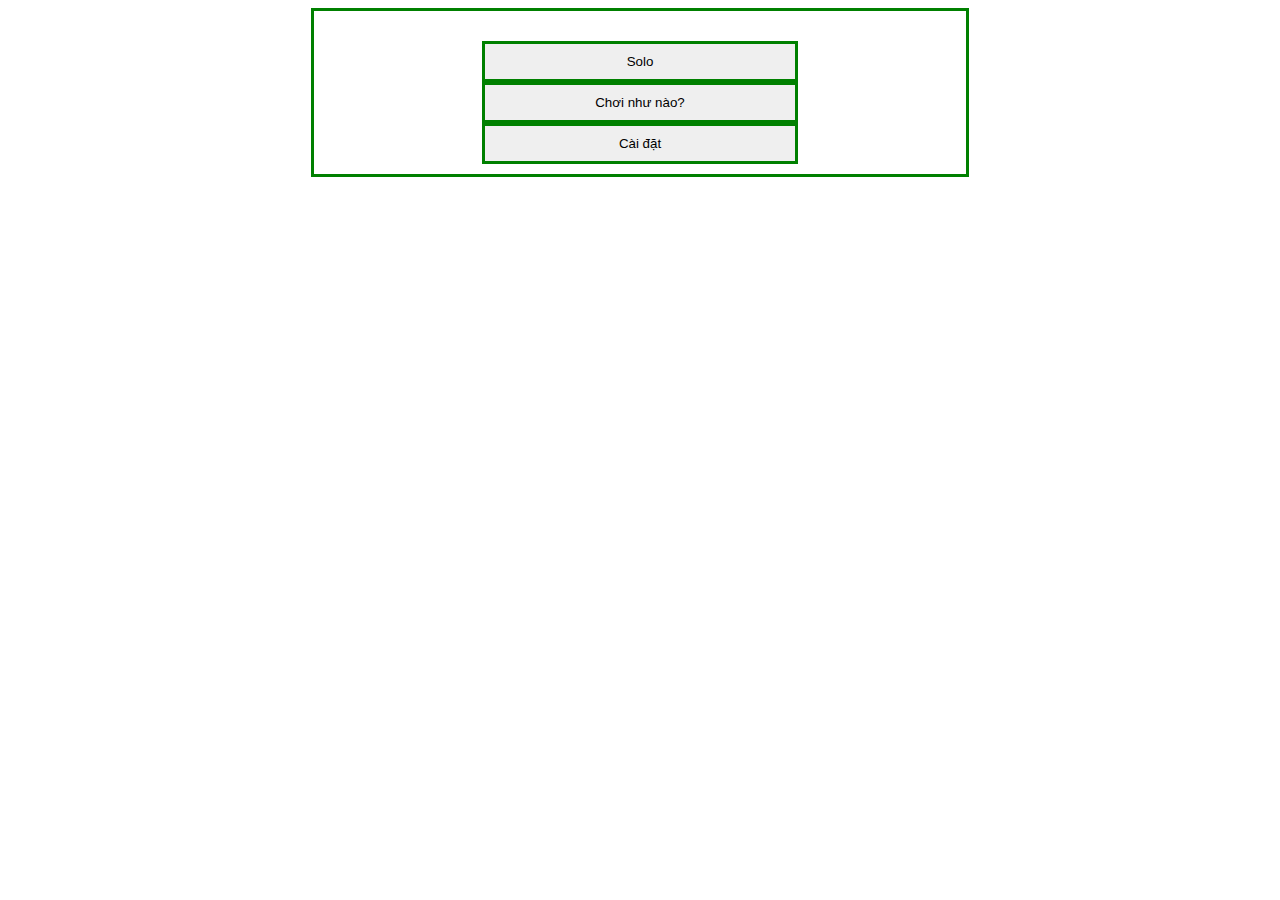
<file: index.html>
<!DOCTYPE html>
<html lang="en">
<head>
    <meta charset="UTF-8">
    <title>Title</title>
    <link rel="stylesheet" href="css.css">
</head>
<body><div class="centre">
<h2></h2>
    <div id="button">
<button onclick="switchToSoloMode()" class="centre">Solo</button>
<br>
<button onclick="howTo()" class="centre">Chơi như nào?</button>
<br>
<button onclick="setting()" class="centre">Cài đặt</button>
<br>
    </div>
<div id="hpcontent"></div>
</div>
</body>
<script src="main.js"></script>
<script src="Solo.js"></script>
</html>
</file>
<file: css.css>
.centre {
    margin: auto;
    width: 50%;
    border: solid green;
    padding: 10px;
}
h2{
    margin: auto;
    width: 100%;
    padding: 10px;
    text-align: center;
}
#button{
    text-align: center;
    width: 100%;

}
</file>
